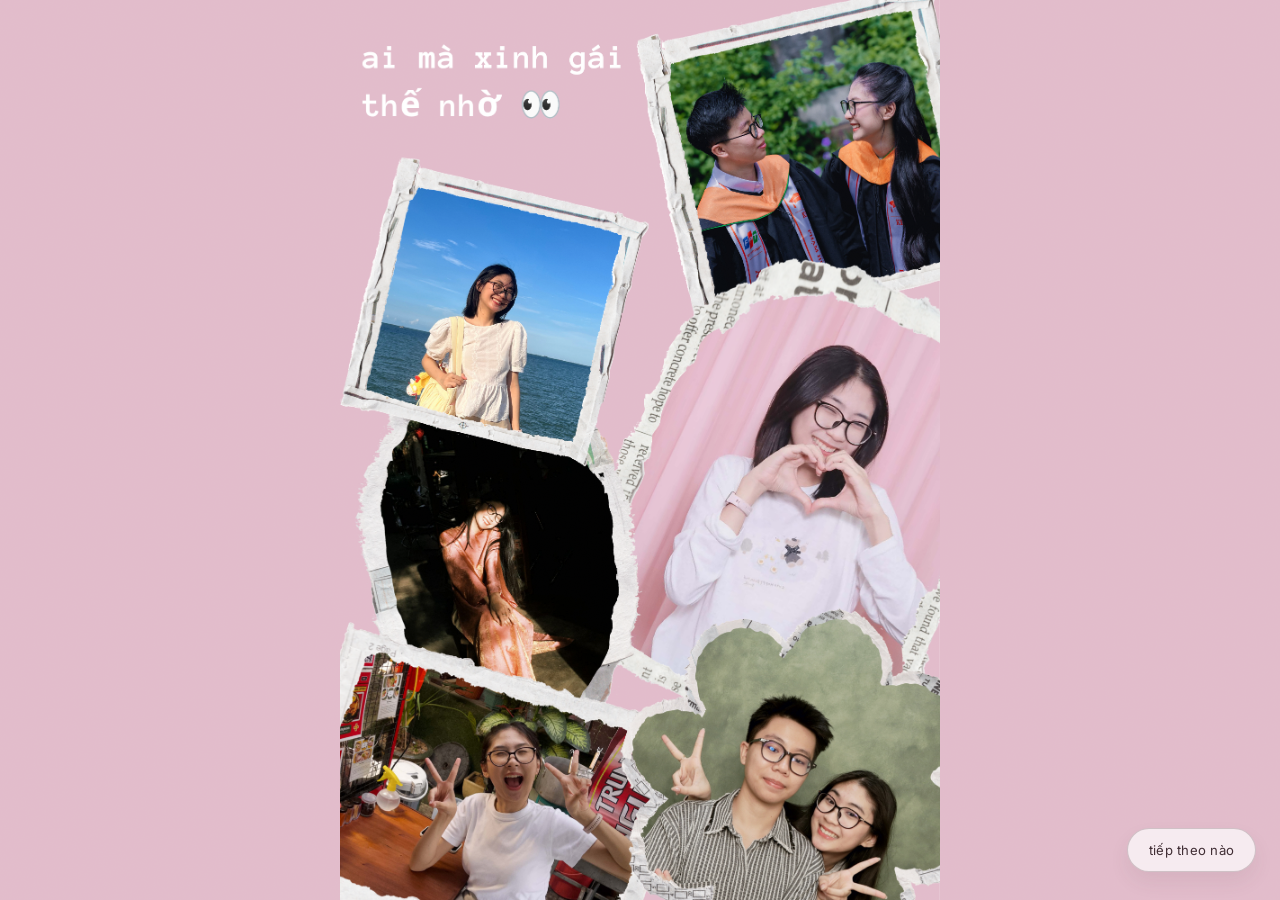
<file: page7.html>
<!doctype html>
<html lang="en">
<head>
<meta charset="utf-8">
<meta name="viewport" content="width=device-width, initial-scale=1">
<title>our months</title>
<link rel="stylesheet" href="css/style.css">
<style>
  body.tone-paper {
    background: #e2bccb;
  }

  .scene {
    height: 100vh;
    height: 100dvh;
    min-height: 100vh;
    min-height: 100dvh;
    display: flex;
    align-items: center;
    justify-content: center;
    padding: 0;
    overflow: hidden;
  }

  .photo-board {
    display: block;
    width: auto;
    height: 100vh;
    height: 100dvh;
    max-width: 100vw;
    max-height: 100dvh;
    object-fit: contain;
    object-position: center center;
    background: linear-gradient(180deg, #f6efe7 0%, #efe4d8 100%);
    filter: none;
    user-select: none;
    pointer-events: none;
  }

  .next-btn {
    position: fixed;
    right: 24px;
    bottom: 28px;
    z-index: 20;
    display: inline-flex;
    align-items: center;
    justify-content: center;
    padding: 0.8rem 1.3rem;
    border-radius: 999px;
    background: rgba(255, 255, 255, 0.7);
    border: 1px solid rgba(92, 69, 76, 0.25);
    color: #3f2d34;
    font-size: 0.82rem;
    letter-spacing: 0.02em;
    text-transform: none;
    text-decoration: none;
    backdrop-filter: blur(4px);
    box-shadow: 0 10px 20px rgba(80, 58, 64, 0.08);
  }

  @media (max-width: 430px) {
    .scene {
      align-items: center;
      justify-content: center;
    }

    .photo-board {
      width: 100vw;
      height: auto;
      max-height: 100dvh;
      object-fit: contain;
      object-position: center center;
    }

    .next-btn {
      right: 18px;
      bottom: 18px;
      padding: 0.72rem 1.1rem;
      font-size: 0.72rem;
      letter-spacing: 0.02em;
    }
  }
</style>
</head>
<body class="tone-paper">
  <div class="grain"></div>

  <main class="scene">
    <img src="assets/images/page7.png" alt="Memory board" class="photo-board">
    <a href="page9.html" class="next-btn">tiếp theo nào</a>
  </main>
</body>
</html>
</file>
<file: css/style.css>
/* ==========================================================================
   BIRTHDAY — SHARED DESIGN SYSTEM
   A small interactive universe, told across eleven pages. This sheet holds
   the visual DNA every page shares: type, motion, cursor, the transition
   veil, and one recurring symbol — a small point of light.
   ========================================================================== */

@import url('https://fonts.googleapis.com/css2?family=Fraunces:ital,opsz,wght@0,9..144,300;0,9..144,400;0,9..144,500;1,9..144,400&family=Inter:wght@300;400;500;600&family=Caveat:wght@500;600&display=swap');

:root{
  /* ---- type ---- */
  --font-display: 'Fraunces', Georgia, serif;
  --font-body: 'Inter', -apple-system, BlinkMacSystemFont, sans-serif;
  --font-hand: 'Caveat', cursive;

  /* ---- motion ---- */
  --ease-soft: cubic-bezier(.22,.61,.36,1);
  --ease-slow: cubic-bezier(.16,.84,.44,1);
  --t-page: 800ms;

  /* ---- default (pink, warm, soft) ---- */
  --bg: #e2bccb;
  --bg-2: #f5dfe8;
  --ink: #3a232b;
  --ink-soft: rgba(58,35,43,.72);
  --accent: #b76d7e;
  --accent-2: #8ca48d;
  --grain-opacity: .03;
}

/* ---- page palettes ------------------------------------------------- */
body.tone-night{
  --bg:#f4dfe6; --bg-2:#e9c7d4; --ink:#341f28; --ink-soft:rgba(52,31,40,.72);
  --accent:#b86179; --accent-2:#7b8d77;
}
body.tone-dusk{
  --bg:#f2dce3; --bg-2:#e7c1cf; --ink:#39272d; --ink-soft:rgba(57,39,45,.72);
  --accent:#bb6d7f; --accent-2:#8d7d8f;
}
body.tone-paper{
  --bg:#f7e7ee; --bg-2:#f1d9e5; --ink:#36242b; --ink-soft:rgba(54,36,43,.72);
  --accent:#b96d80; --accent-2:#7d9480;
}
body.tone-dark{
  --bg:#26191d; --bg-2:#3b272f; --ink:#f8e7ed; --ink-soft:rgba(248,231,237,.72);
  --accent:#e9adc0; --accent-2:#d4b7c4;
}
body.tone-celebrate{
  --bg:#e2bccb; --bg-2:#f4dfe7; --ink:#3f2730; --ink-soft:rgba(63,39,48,.76);
  --accent:#bf677d; --accent-2:#8ea989;
}
body.tone-dawn{
  --bg:#f4dfe5; --bg-2:#f1ccd9; --ink:#3a2530; --ink-soft:rgba(58,37,48,.72);
  --accent:#c97590; --accent-2:#8ca08f;
}

*{ box-sizing:border-box; margin:0; padding:0; }
html{ color-scheme: dark; }
body.tone-paper, body.tone-dawn{ color-scheme: light; }

html,body{ height:100%; }

body{
  background: linear-gradient(180deg, var(--bg-2), var(--bg));
  color: var(--ink);
  font-family: var(--font-body);
  font-weight: 400;
  overflow: hidden;
  width: 100vw;
  height: 100vh;
  height: 100dvh;
  min-height: 100vh;
  text-transform: lowercase;
  transition: background 500ms var(--ease-soft), color 500ms var(--ease-soft);
  cursor: none;
}

@media (max-width: 720px), (hover:none){
  body{ cursor: auto; }
}

::selection{ background: var(--accent); color: var(--bg); }

a{ color: inherit; text-decoration: none; }

.visually-hidden{
  position:absolute; width:1px; height:1px; overflow:hidden;
  clip:rect(0 0 0 0); white-space:nowrap;
}

/* ---- grain (very subtle, adds "handmade" texture) ------------------- */
.grain{
  position:fixed; inset:0; pointer-events:none; z-index:5; mix-blend-mode:overlay;
  opacity: var(--grain-opacity);
  background-image:url("data:image/svg+xml,%3Csvg xmlns='http://www.w3.org/2000/svg' width='120' height='120'%3E%3Cfilter id='n'%3E%3CfeTurbulence type='fractalNoise' baseFrequency='0.9' numOctaves='2' stitchTiles='stitch'/%3E%3C/filter%3E%3Crect width='100%25' height='100%25' filter='url(%23n)'/%3E%3C/svg%3E");
}

/* ---- custom cursor: a small light, and its slower halo -------------- */
.cursor-dot, .cursor-glow{
  position:fixed; top:0; left:0; border-radius:50%; pointer-events:none;
  z-index: 9999; transform: translate(-50%,-50%);
}
.cursor-dot{
  width:6px; height:6px; background: var(--accent);
  box-shadow: 0 0 10px 2px var(--accent);
}
.cursor-glow{
  width:34px; height:34px; border:1px solid var(--accent);
  opacity:.35;
}
@media (max-width:720px), (hover:none){
  .cursor-dot, .cursor-glow{ display:none; }
}

/* ---- magnetic / soft buttons ----------------------------------------- */
.btn{
  display:inline-flex; align-items:center; justify-content:center; gap:.6em;
  text-align:center; font-family: var(--font-body); font-size: .95rem; letter-spacing:.02em;
  color: var(--ink); background: rgba(255,255,255,.18);
  border: 1px solid rgba(34,27,26,.18);
  padding: .85em 1.5em; border-radius: 999px;
  cursor: none; position:relative; isolation:isolate;
  transition: transform 250ms ease, border-color 250ms ease, box-shadow 250ms ease;
  box-shadow: 0 8px 18px rgba(38,30,28,.04);
}
@media (max-width:720px), (hover:none){ .btn{ cursor:pointer; } }
.btn:hover, .btn:focus-visible{ transform: translateY(-1px); border-color: rgba(34,27,26,.28); box-shadow: 0 12px 24px rgba(38,30,28,.08); }
.btn:focus-visible{ outline: 2px solid var(--accent); outline-offset: 4px; }

.btn-ghost{
  border-color: transparent; padding: .5em .2em;
  color: var(--ink-soft);
}
.btn-ghost::before{ display:none; }
.btn-ghost:hover, .btn-ghost:focus-visible{ color: var(--ink); }

/* ---- layout shells ----------------------------------------------------*/
.scene{
  height: 100vh; height: 100dvh;
  min-height: 100vh; min-height: 100dvh;
  display:flex; flex-direction:column; align-items:center; justify-content:center;
  position:relative; padding: 8vh 6vw; text-align:center;
  overflow: hidden;
}

.eyebrow{
  font-size:.8rem; letter-spacing:.14em; color: var(--ink-soft);
  font-weight:400; margin-bottom: 1.4em;
}

.headline{
  font-family: var(--font-display); font-weight: 400; line-height:1.05;
  font-size: clamp(2.1rem, 6vw, 4.4rem);
  max-width: 16ch;
}

.lede{
  font-family: var(--font-body); font-weight: 300;
  font-size: clamp(1rem, 1.6vw, 1.25rem);
  color: var(--ink-soft); max-width: 42ch; margin-top: 1.3em; line-height:1.6;
}

.next-hint{
  position:absolute; bottom: 6vh; left:50%; transform:translateX(-50%);
  font-size:.85rem; color: var(--ink-soft); display:flex; flex-direction:column;
  align-items:center; gap:.6em; opacity:0; animation: hint-in 900ms var(--ease-soft) 2.4s forwards;
}
.next-hint .line{ width:1px; height:26px; background: var(--ink-soft); animation: line-grow 1600ms var(--ease-soft) infinite; }
@keyframes hint-in{ to{ opacity:.8; } }
@keyframes line-grow{ 0%{ transform: scaleY(0); transform-origin:top; } 50%{ transform: scaleY(1); transform-origin:top; } 50.01%{ transform-origin:bottom; } 100%{ transform: scaleY(0); transform-origin:bottom; } }

/* ---- transition veil: the recurring light travelling between pages -- */
.veil{
  position: fixed; inset:0; z-index: 10000; background: var(--bg);
  clip-path: circle(150% at 50% 50%);
  pointer-events:none;
}
.veil.veil-cover{
  animation: veil-cover var(--t-page) var(--ease-slow) forwards;
}
.veil.veil-reveal{
  clip-path: circle(150% at 50% 50%);
  animation: veil-reveal var(--t-page) var(--ease-slow) forwards;
}
.veil .veil-spark{
  position:absolute; top:50%; left:50%; width:10px; height:10px; border-radius:50%;
  background: var(--accent); box-shadow: 0 0 24px 8px var(--accent);
  transform: translate(-50%,-50%);
}
@keyframes veil-cover{ from{ clip-path: circle(0% at var(--vx,50%) var(--vy,50%)); } to{ clip-path: circle(150% at var(--vx,50%) var(--vy,50%)); } }
@keyframes veil-reveal{ from{ clip-path: circle(150% at var(--vx,50%) var(--vy,50%)); } to{ clip-path: circle(0% at var(--vx,50%) var(--vy,50%)); } }

/* ---- audio toggle ------------------------------------------------------*/
.sound-toggle{
  position: fixed; bottom: 5vh; right: 5vw; z-index: 500;
  width:44px; height:44px; border-radius:50%;
  border: 1px solid var(--ink-soft); background: transparent;
  display:flex; align-items:center; justify-content:center;
  cursor:none; color: var(--ink);
}
@media (max-width:720px), (hover:none){ .sound-toggle{ cursor:pointer; } }
.sound-toggle svg{ width:16px; height:16px; }
.sound-toggle[hidden]{ display:none; }

/* ---- reduced motion ------------------------------------------------- */
.reduced-motion *{
  animation-duration: .001ms !important;
  animation-iteration-count: 1 !important;
  transition-duration: .001ms !important;
}

/* ---- footer nav dot (page index, quiet) ------------------------------*/
.progress{
  position: fixed; top: 5vh; left: 50%; transform:translateX(-50%);
  display:flex; gap:7px; z-index: 400;
}
.progress i{
  width:5px; height:5px; border-radius:50%; background: var(--ink-soft); opacity:.5;
  display:block;
}
.progress i.is-current{ background: var(--accent); opacity:1; box-shadow:0 0 8px 1px var(--accent); }

/* ---- responsive base ---------------------------------------------------*/
@media (max-width: 560px){
  .scene{ padding: 7vh 7vw; }
}
</file>
